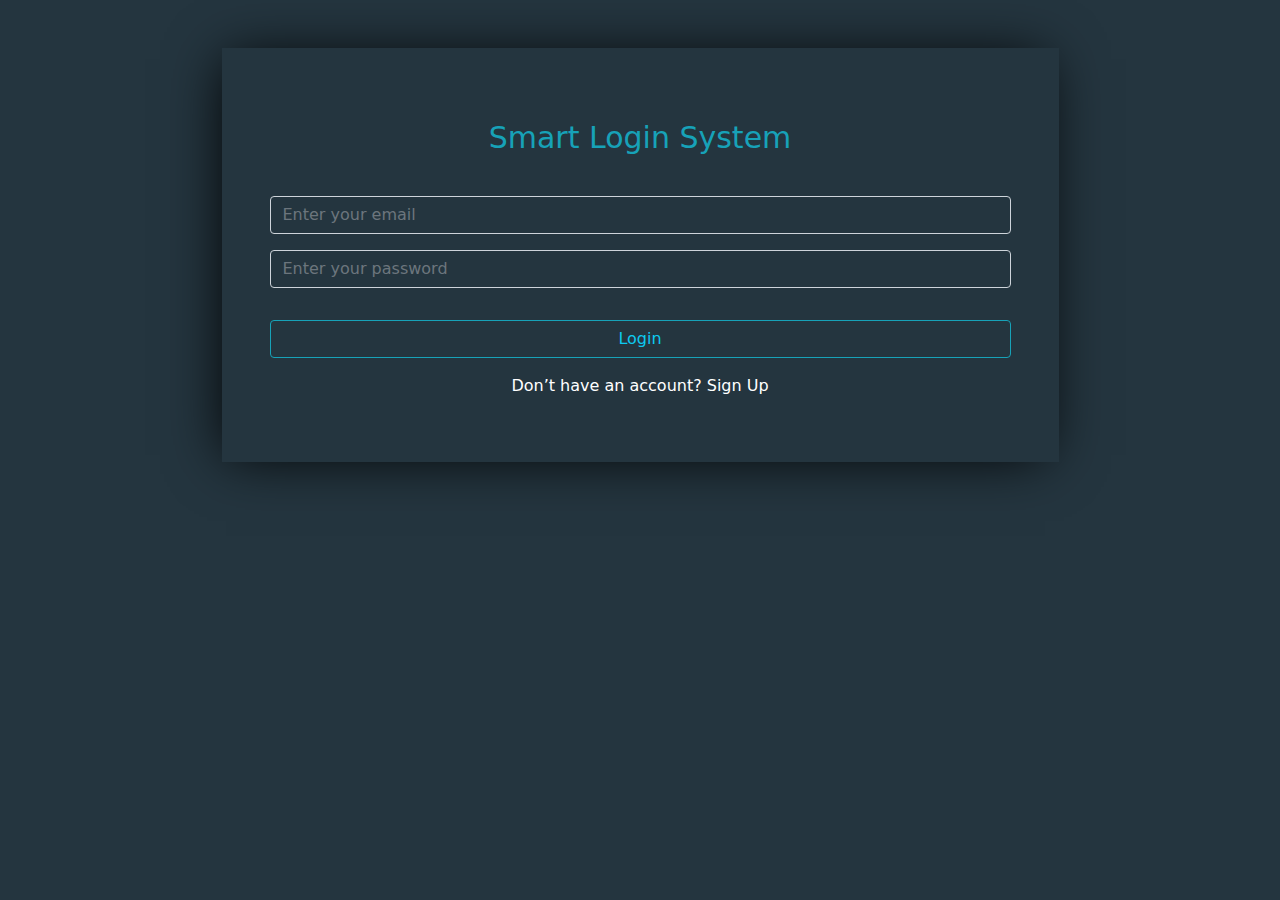
<file: index.html>
<!DOCTYPE html>
<html lang="en">
<head>
    <meta charset="UTF-8">
    <meta http-equiv="X-UA-Compatible" content="IE=edge">
    <meta name="viewport" content="width=device-width, initial-scale=1.0">
    <title>Document</title>
    <link rel="stylesheet" href="css/all.min.css">
    <link rel="stylesheet" href="css/bootstrap.min.css">
    <link rel="stylesheet" href="css/style.css">
</head>
<body>
    <div class="container my-5 text-center">
        <div class="log-box w-75 m-auto  my-5 p-5">
            <h3 class="text-center py-4">Smart Login System</h3>
            <input type="email" class="form-control my-3 bg-transparent text-white   "    placeholder="Enter your email" id="email">
            <input type="password"class="form-control my-3 bg-transparent  text-white"  placeholder="Enter your password" id="password">
            <p class="alert text-danger d-none" id="errorMsg"></p>
            <button class="btn btn-outline-info w-100 my-3 bg-transparent loginBtn  " onclick=" userlogin()" id="logIn">Login</button>
            <p class="text-center text-white"> Don’t have an account?
            <a href="signup.html" class="text-decoration-none text-white bg-transparent signup">Sign Up</a>
            </p>
            </div>
    </div>

    <script src="js/bootstrap.bundle.min.js"></script>
    <script src="js/signup.js"></script>
</body>
</html>
</file>
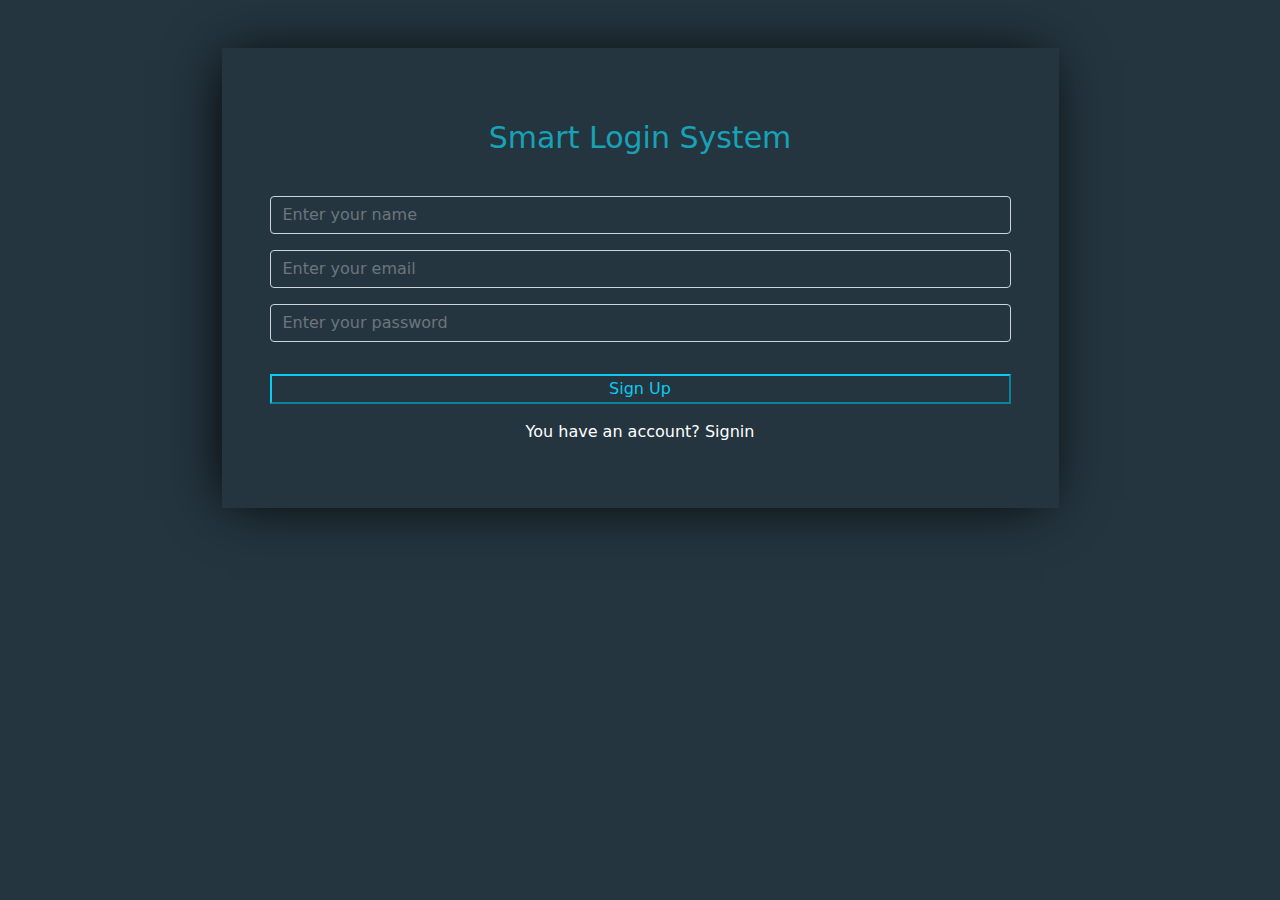
<file: signup.html>
<!DOCTYPE html>
<html lang="en">
<head>
    <meta charset="UTF-8">
    <meta http-equiv="X-UA-Compatible" content="IE=edge">
    <meta name="viewport" content="width=device-width, initial-scale=1.0">
    <title>Document</title>
    <link rel="stylesheet" href="css/all.min.css">
    <link rel="stylesheet" href="css/bootstrap.min.css">
    <link rel="stylesheet" href="css/style.css">
</head>
<body>
    <div class="container my-5 text-center">
        <div class="log-box w-75 m-auto  my-5 p-5">
            <h3 class="text-center py-4">Smart Login System</h3>
            <input type="text" class="form-control my-3 bg-transparent text-white  "  oninput="validateUserName()" placeholder="Enter your name" id="name">
            <input type="email" class="form-control my-3 bg-transparent text-white " oninput="validateEmailUser()" placeholder="Enter your email"id="email-user">
            <input type="password"class="form-control my-3 bg-transparent text-white"  oninput="validatePassword()" placeholder="Enter your password" id="password-user">
            <p class="alert text-danger  d-none" id="user-msg">ddd</p>
            <button class=" signupBtn btn-outline-info w-100 my-3 bg-transparent ">Sign Up</button>
            <p class="text-center text-white"> You have an account? 
            <a href="index.html" class="text-decoration-none text-white bg-transparent signin">Signin</a>
            </p>
            </div>
    </div>
    <script src="js/bootstrap.bundle.min.js"></script>
    <script src="js/signup.js"></script>
</body>
</html>
</file>
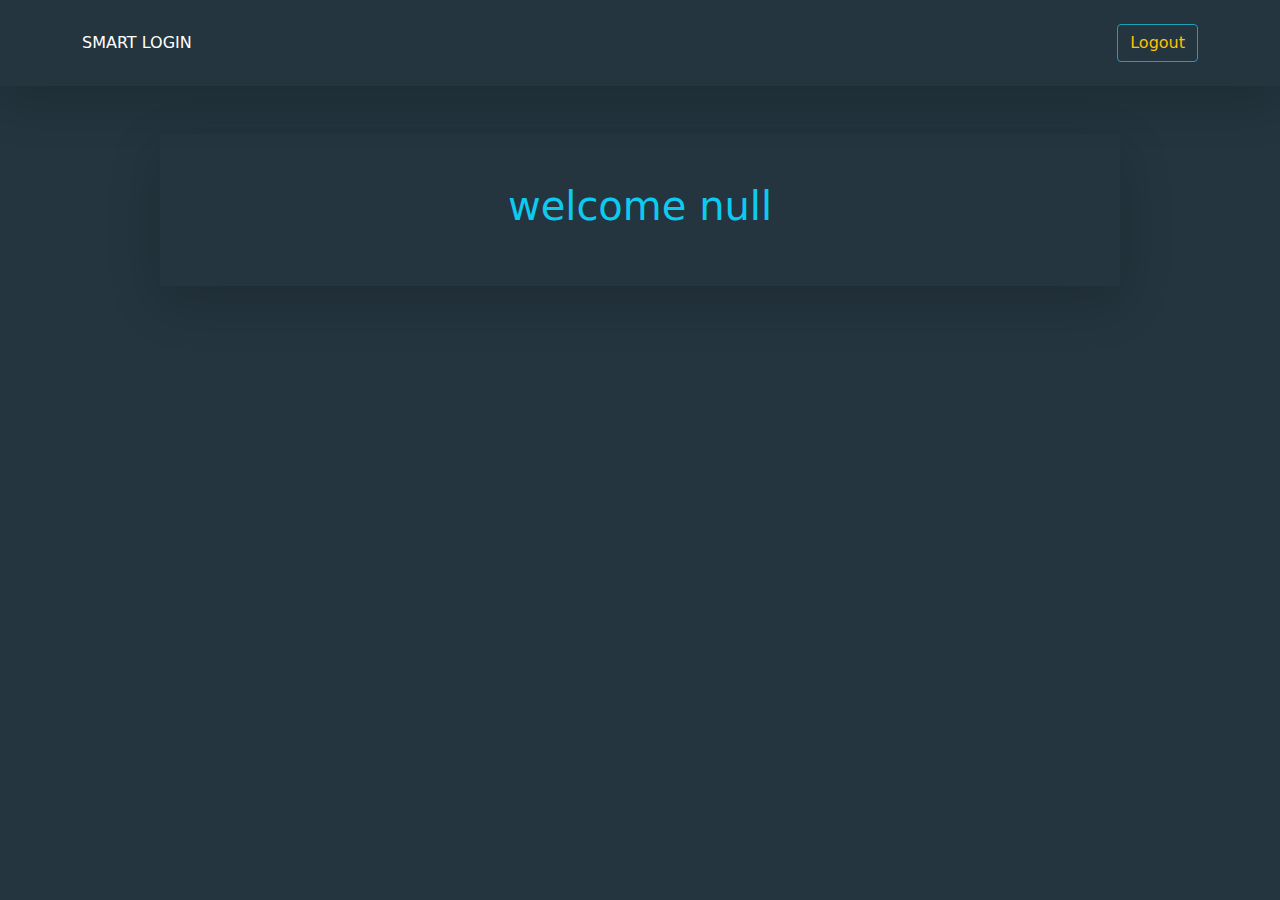
<file: welcome.html>
<!DOCTYPE html>
<html lang="en">
<head>
    <meta charset="UTF-8">
    <meta http-equiv="X-UA-Compatible" content="IE=edge">
    <meta name="viewport" content="width=device-width, initial-scale=1.0">
    <title>Document</title>
    <link rel="stylesheet" href="css/all.min.css">
    <link rel="stylesheet" href="css/bootstrap.min.css">
    <link rel="stylesheet" href="css/style.css">
</head>
<body onload="welcome()">
    <nav class="shadow-lg py-4">
        <div class="container d-flex justify-content-between align-content-center align-items-center ">
            <a href="#" class="logo text-decoration-none text-white">SMART LOGIN</a>
            <a href="index.html" class=" logo btn btn-outline-warning text-decoration-none" onclick="logOut()">Logout</a>
        </div>
    </nav>
    <section class="" >
        <div class="container w-75 shadow-lg container my-5  log-box">
            <div class="row">
                <div class="box-msg text-center  my-5">
                    <h1 id="welcome" class="text-info"></h1>
                </div>
            </div>
           
        </div>
    </section>
    <script src="js/bootstrap.bundle.min.js"></script>
    <script src="js/signup.js"></script>
</body>
</html>
</file>
<file: css/style.css>
body{

    background-color: #24353f;
}
h3{
    color: #17a2b8;
    font-size: 30px;
}
.log-box{
    box-shadow: -5px 2px 54px -9px rgb(0 0 0);;
}
.btn{
    border-color:#17a2b8 ;
}
</file>
